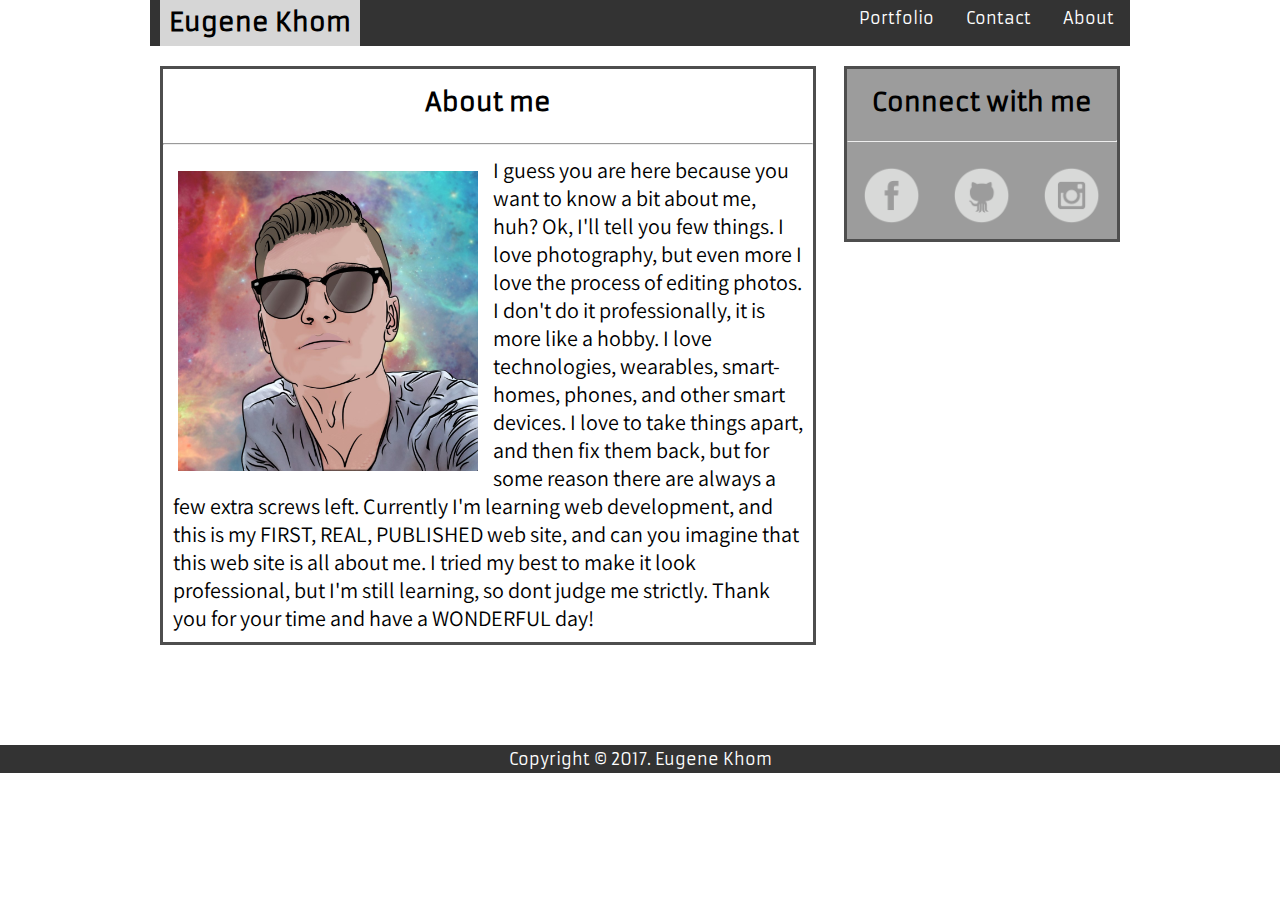
<file: index.html>
<!DOCTYPE html>
<html lang="en-us">

<head>

  <meta charset="UTF-8">

  <title>Eugene Khom</title>

  <link rel="shortcut icon" href="assets/images/Eugene Khom.jpg" />

  <link rel="stylesheet" type="text/css" href="assets/css/reset.css">

  <link rel="stylesheet" type="text/css" href="assets/css/style.css">

  <link href="https://fonts.googleapis.com/css?family=Armata|Assistant" rel="stylesheet">

  <body>

    <div>

      <div class="navbar">
        <h1>Eugene Khom</h1>

        <ul>
          <li>
            <a href="index.html">About</a>
          </li>
          <li>
            <a href="contact.html">Contact</a>
          </li>
          <li>
            <a href="portfolio.html">Portfolio</a>
          </li>
        </ul>

      </div>

      <div class="section">
        <section>

          <h2>About me</h2>

          <hr>

          <img id="MainPic" src="assets/images/Eugene Khom.jpg" alt="My Main Photo" />

          <p>
            I guess you are here because you want to know a bit about me, huh? Ok, I'll tell you few things. I love photography, but
            even more I love the process of editing photos. I don't do it professionally, it is more like a hobby. I love
            technologies, wearables, smart-homes, phones, and other smart devices. I love to take things apart, and then
            fix them back, but for some reason there are always a few extra screws left. Currently I'm learning web development,
            and this is my FIRST, REAL, PUBLISHED web site, and can you imagine that this web site is all about me. I tried
            my best to make it look professional, but I'm still learning, so dont judge me strictly. Thank you for your time
            and have a WONDERFUL day!
          </p>

        </section>

        <aside>

          <h2>Connect with me</h2>

          <hr>
          <a href="https://www.facebook.com/homyakny" target="_blank">
            <img class="sideIcon" src="assets/images/FaceBook.png" alt="Facebook" style="width:60px;height:60px;border:0;">
          </a>

          <a href="https://github.com/homyakny1" target="_blank">
            <img class="sideIcon" src="assets/images/GitHub.png" alt="GitHub" style="width:60px;height:60px;border:0;">
          </a>

          <a href="https://www.instagram.com/homyakny1/" target="_blank">
            <img class="sideIcon" src="assets/images/Instagram.png" alt="Instagram" style="width:60px;height:60px;border:0;">
          </a>

        </aside>

      </div>

    </div>

    <footer>
      Copyright © 2017. Eugene Khom
    </footer>
  </body>

</html>
</file>
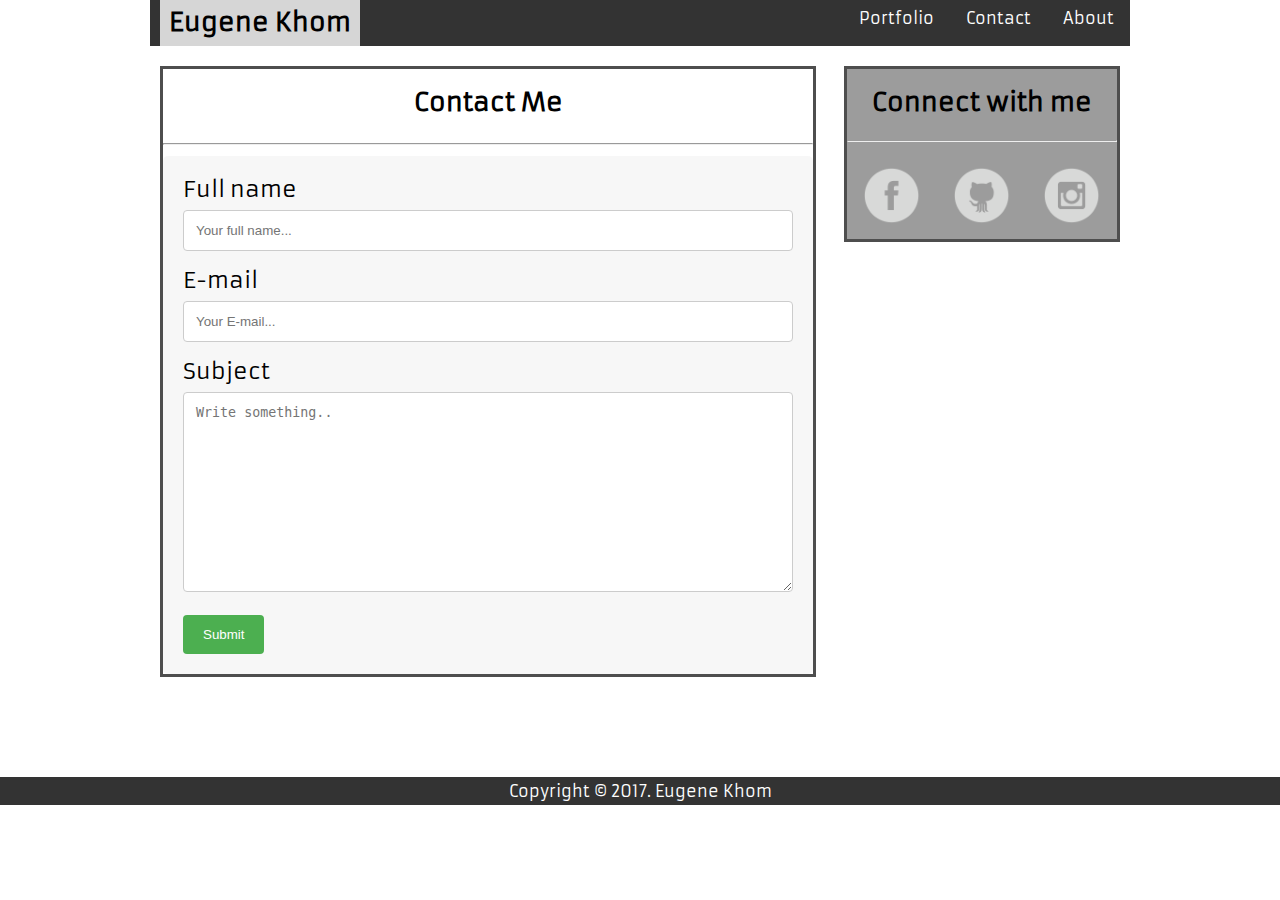
<file: contact.html>
<!DOCTYPE html>
<html lang="en-us">

<head>

  <meta charset="UTF-8">

  <title>Eugene Khom</title>

  <link rel="shortcut icon" href="assets/images/Eugene Khom.jpg" />

  <link rel="stylesheet" type="text/css" href="assets/css/reset.css">

  <link rel="stylesheet" type="text/css" href="assets/css/style.css">

  <link href="https://fonts.googleapis.com/css?family=Armata|Assistant" rel="stylesheet">

  <body>
    <div class="navbar">
      <h1>Eugene Khom</h1>

      <ul>
        <li>
          <a href="index.html">About</a>
        </li>
        <li>
          <a href="contact.html">Contact</a>
        </li>
        <li>
          <a href="portfolio.html">Portfolio</a>
        </li>
      </ul>

    </div>

    <div class="section">
      <section>

        <h2>Contact Me</h2>

        <hr>

        <div class="container">
          <form action="index.html">
            <label for="fname">Full name</label>
            <input type="text" id="fname" name="firstname" placeholder="Your full name...">
            <label for="lname">E-mail</label>
            <input type="text" id="lname" name="lastname" placeholder="Your E-mail...">
            <label for="subject">Subject</label>
            <textarea id="subject" name="subject" placeholder="Write something.." style="height:200px"></textarea>
            <input type="submit" value="Submit">
          </form>
          
        </div>


      </section>

      <aside>

        <h2>Connect with me</h2>

        <hr>
        <a href="https://www.facebook.com/homyakny" target="_blank">
          <img class="sideIcon" src="assets/images/FaceBook.png" alt="Facebook" style="width:60px;height:60px;border:0;">
        </a>

        <a href="https://github.com/homyakny1" target="_blank">
          <img class="sideIcon" src="assets/images/GitHub.png" alt="GitHub" style="width:60px;height:60px;border:0;">
        </a>

        <a href="https://www.instagram.com/homyakny1/" target="_blank">
          <img class="sideIcon" src="assets/images/Instagram.png" alt="Instagram" style="width:60px;height:60px;border:0;">
        </a>

      </aside>

    </div>

    <footer>
      Copyright © 2017. Eugene Khom
    </footer>
  </body>

</html>
</file>
<file: assets/css/style.css>
html {
    background: url("https://www.toptal.com/designers/subtlepatterns/patterns/wild_flowers.png");
}

body {
    font-family: 'Armata', sans-serif;
    width: 960px;
    margin: auto;
    line-height: 28px;
}

h1 {
    font-size: 25px;
    font-weight: bold;
    position: absolute;
    padding: 9px;
    margin: 10px;
    background: rgb(214, 214, 214);
}

h2 {
    margin-top: 5px;
    text-align: center;
    font-size: 25px;
    font-weight: bold;
    padding: 15px;
}

.navbar {
    list-style-type: none;
    margin: -10px;
    margin-bottom: 20px;
    overflow: hidden;
    background-color: #333;
}

.navbar li a {
    float: right;
    color: white;
    padding: 14px 16px;
    text-decoration: none;
}

li a:hover {
    background-color: rgb(214, 214, 214);
    color: black;
    font-weight: bold;
    font-size: 20px;
}

.section {
    display: flex;
}

section {
    font-size: 22px;
    width: 650px;
    border: 3px solid #4e4e4e;
    background: rgba(255, 255, 255, 0.432);
}

p {
    font-family: 'Assistant', sans-serif;
}

#MainPic {
    margin: 15px;
    float: left;
    height: 300px;
}

div.gallery {
    margin: 5px;
    border: 1px solid #ccc;
    float: left;
}

div.gallery:hover {
    border: 1px solid #777;
}

div.gallery img {
    width: 280px;
    height: auto;
}

#kityunya {
    position: absolute;
    top: 480px;
    left: auto;
    width: 250px;
    background: rgba(255, 255, 255, 0.63);
    color: rgb(0, 0, 0);
}

#genesisRunning {
    position: absolute;
    top: 480px;
    left: auto;
    width: 250px;
    background: rgba(255, 255, 255, 0.63);
    color: rgb(0, 0, 0);
}
#genesisJumping{
    position: absolute; 
    top: 1000px; 
    left: auto;
    width: 250px;
    background: rgba(255, 255, 255, 0.63);
    color: rgb(0, 0, 0);
}
#genesisOnTheBeach{
    position: absolute; 
    top: 690px; 
    left: auto;
    width: 250px;
    background: rgba(255, 255, 255, 0.63);
    color: rgb(0, 0, 0);
}
#wifeAndGenesis{
    position: absolute; 
    top: 920px; 
    left: auto;
    width: 250px;
    background: rgba(255, 255, 255, 0.63);
    color: rgb(0, 0, 0);s
}

div.desc {
    padding: 15px;
    text-align: center;
}

p {
    margin: 10px;
}

input[type=text],
select,
textarea {
    width: 100%;
    padding: 12px;
    border: 1px solid #ccc;
    border-radius: 4px;
    box-sizing: border-box;
    margin-top: 6px;
    margin-bottom: 16px;
    resize: vertical;
}

input[type=submit] {
    background-color: #4CAF50;
    color: white;
    padding: 12px 20px;
    border: none;
    border-radius: 4px;
    cursor: pointer;
}

input[type=submit]:hover {
    background-color: #45a049;
}

.container {
    border-radius: 5px;
    background-color: #f2f2f294;
    padding: 20px;
}

aside {
    width: 270px;
    height: 170px;
    border: 3px solid #4e4e4e;
    margin-left: auto;
    background: rgba(0, 0, 0, 0.39);
}

.sideIcon:hover {
    background: rgba(0, 0, 0, 0.5);
}

.sideIcon {
    margin: 15px;
    float: left;
}

footer {
    text-align: center;
    margin-top: 100px;
    margin-bottom: -10px;
    background-color: #333;
    color: white;
    position: absolute;
    left: 0;
    width: 100%;
}

@media screen and (max-width: 980px) {
    body {
        width: 700px;
    }
    div.gallery {
        margin-left: 110px;
    }
    aside {
        width: 140px;
        height: 380px;
        margin-left: 20px;
    }
    .sideIcon {
        margin-left: 40px;
    }

#kityunya {
    top: 500px;
}
#genesisRunning{
    top: 940px;
}
#genesisJumping{
    top:1450px;
}
#genesisOnTheBeach{
    top: 1645px;
}
#wifeAndGenesis{    
    top: 1880px;
}
}

@media screen and (max-width: 768px) {
    body {
        width: 600px;
    }
    div.gallery {
        margin-left: 62.5px;
    }
    aside {
        width: 140px;
        height: 380px;
        margin-left: 20px;
    }
    .sideIcon {
        margin-left: 40px;
    }
}

@media screen and (max-width: 640px) {
    h1 {
        position: static;
        text-align: center;
    }
    .navbar li a {
        float: left;
        margin-left: 35px;
    }
    li a:hover {
        font-weight: bold;
        font-size: 16px;
    }
    body {
        width: 400px;
    }
    section {
        width: 400px;
        margin-bottom: 30px;
    }
    .section {
        display: block;
    }
    #MainPic {
        height: 370px;
    }
    aside {
        width: 400px;
        height: 170px;
        margin-left: 0px;
    }
    .sideIcon {
        margin-left: 47px;
    }
</file>
